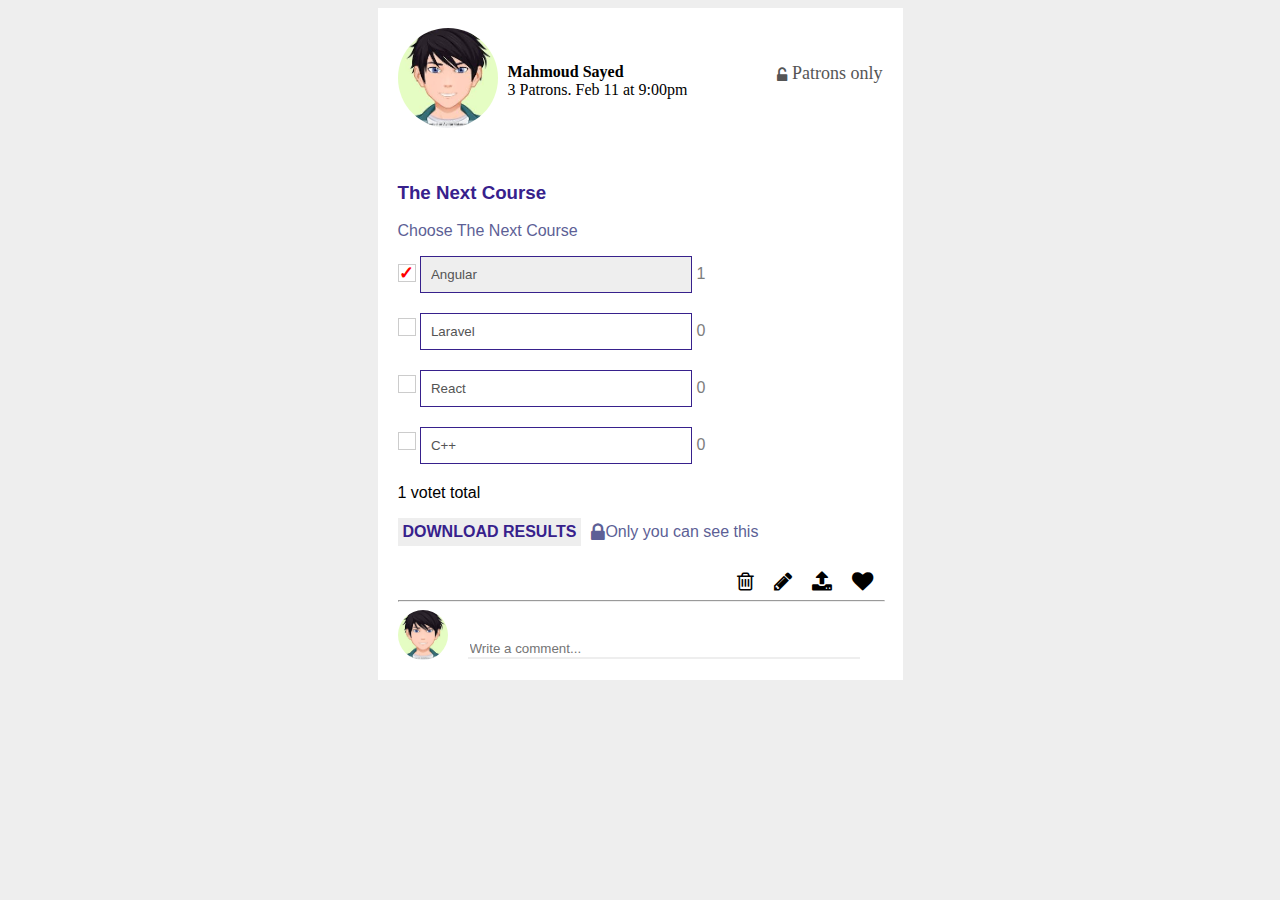
<file: index.html>
<!DOCTYPE html>
<html>
    <head>
        <meta charset="UTF-8">
        <title>Poll</title>
        <link rel="stylesheet" href="css/style.css">
        <link rel="stylesheet" href="css/font-awesome.min.css">
    </head>
    <body>
        <div class="container">
            <div class="header">
                <img src="avater_01.jpg" alt="Mahmoud">
                <p><span>Mahmoud Sayed</span>3 Patrons. Feb 11 at 9:00pm</p>
                <p class="right"><i class="fa fa-unlock-alt fa-lg"></i> Patrons only</p>
            </div>
            <div class="content">
                <h3>The Next Course</h3>
                <p>Choose The Next Course</p>
                <form>
                    <input type="radio" name="" checked>
                    <label for="angular">
                        <input type="text" name="angular" value="Angular" disabled>
                        <span>1</span>
                    </label>
                    <input type="radio" name="">
                    <label for="laravel">
                        <input type="text" name="laravel" value="Laravel" disabled> 
                         <span>0</span>
                    </label>
                    <input type="radio" name="">
                    <label for="react">
                        <input type="text" name="react" value="React" disabled> 
                         <span>0</span>
                    </label>
                    <input type="radio" name="">
                    <label for="c++">                        
                        <input type="text" name="c++" value="C++" disabled>
                         <span>0</span>
                    </label>
                </form>
                <span>1 votet total</span>
                <p><a href="#">Download Results</a><i class="fa fa-lock fa-lg" aria-hidden="true"></i>Only you can see this</p>
                <ul>
                    <li><i class="fa fa-trash-o fa-lg" aria-hidden="true"></i></li>
                    <li><i class="fa fa-pencil fa-lg" aria-hidden="true"></i></li>
                    <li><i class="fa fa-upload fa-lg" aria-hidden="true"></i></li>
                    <li><i class="fa fa-heart fa-lg" aria-hidden="true"></i></li>
                </ul>
            </div>
            <hr>
            <div class="comment">
                <img src="avater_01.jpg" alt="Mahmoud">
                <form>
                    <input type="text" name="" placeholder="Write a comment...">
                </form>
            </div>
        </div>
    </body>
</html>
</file>
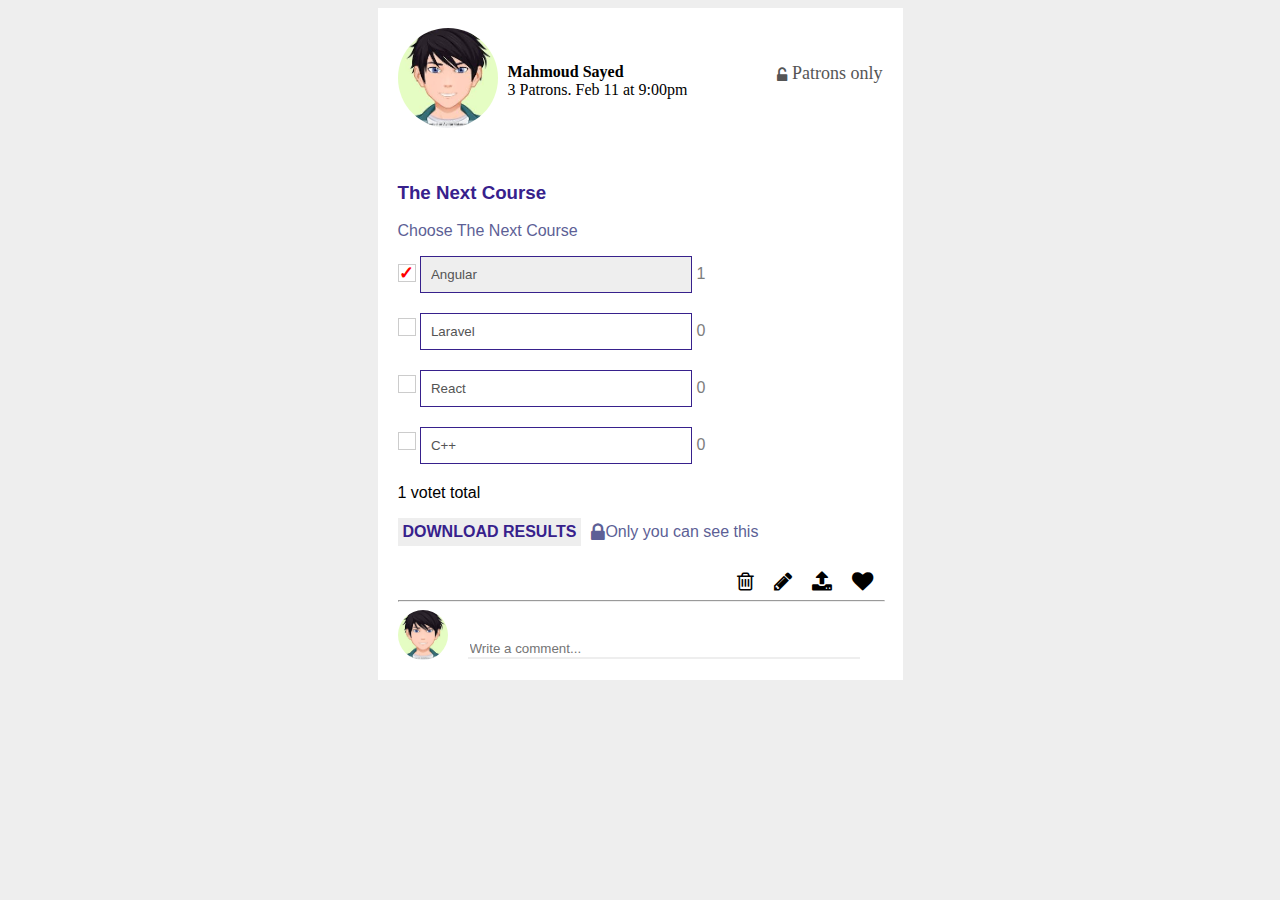
<file: poll.html>
<!DOCTYPE html>
<html>
    <head>
        <meta charset="UTF-8">
        <title>Poll</title>
        <link rel="stylesheet" href="css/style.css">
        <link rel="stylesheet" href="css/font-awesome.min.css">
    </head>
    <body>
        <div class="container">
            <div class="header">
                <img src="avater_01.jpg" alt="Mahmoud">
                <p><span>Mahmoud Sayed</span>3 Patrons. Feb 11 at 9:00pm</p>
                <p class="right"><i class="fa fa-unlock-alt fa-lg"></i> Patrons only</p>
            </div>
            <div class="content">
                <h3>The Next Course</h3>
                <p>Choose The Next Course</p>
                <form>
                    <input type="radio" name="" checked>
                    <label for="angular">
                        <input type="text" name="angular" value="Angular" disabled>
                        <span>1</span>
                    </label>
                    <input type="radio" name="">
                    <label for="laravel">
                        <input type="text" name="laravel" value="Laravel" disabled> 
                         <span>0</span>
                    </label>
                    <input type="radio" name="">
                    <label for="react">
                        <input type="text" name="react" value="React" disabled> 
                         <span>0</span>
                    </label>
                    <input type="radio" name="">
                    <label for="c++">                        
                        <input type="text" name="c++" value="C++" disabled>
                         <span>0</span>
                    </label>
                </form>
                <span>1 votet total</span>
                <p><a href="#">Download Results</a><i class="fa fa-lock fa-lg" aria-hidden="true"></i>Only you can see this</p>
                <ul>
                    <li><i class="fa fa-trash-o fa-lg" aria-hidden="true"></i></li>
                    <li><i class="fa fa-pencil fa-lg" aria-hidden="true"></i></li>
                    <li><i class="fa fa-upload fa-lg" aria-hidden="true"></i></li>
                    <li><i class="fa fa-heart fa-lg" aria-hidden="true"></i></li>
                </ul>
            </div>
            <hr>
            <div class="comment">
                <img src="avater_01.jpg" alt="Mahmoud">
                <form>
                    <input type="text" name="" placeholder="Write a comment...">
                </form>
            </div>
        </div>
    </body>
</html>
</file>
<file: css/style.css>
body
{
    background:#EEE;
}
.container
{
    width: 485px;
    margin: 5px auto;
    background:#FFF;
    padding: 20px;
    overflow: hidden;
}
.container .header
{
    position: relative;
}
.container .header img
{
    float: left;
    width: 100px;
    height: 100px;
    margin-right: 10px;
    border-radius: 50%;
}
.container .header p
{
    float: left;
    margin-top: 35px;
}
.container .header p span
{
    font-weight: bold;
    display: block;
}
.container .header p.right
{
    float: right;
    font-size: 18px;
    color:#555;
}
.container .header p.right i.fa
{
    font-size: 16px;
}
.container .content
{
    clear: both;
    padding-top: 35px;
    font-family: Arial;
}
.container .content h3
{
    color: #37218c;
}
.container .content p
{
    color:#5d5f96;
}
.container .content form label
{
    display: block;
    margin-bottom:20px;
}
.container .content form input[type="radio"]
{
    display: none;
}
.container .content form input[type="radio"] + label:before
{
    content:"";
    border:1px solid #CCC;
    width:16px;
    height: 16px;
    line-height: 16px;
    font-size: 18px;
    font-weight: bold;
    background:#FFF;
    display: inline-block;
    text-align: center;
    
}
.container .content form  input[type="radio"]:checked + label:before
{
    content: "\2713";
    color: red;
    font-family: 'FontAwesome';
}
.container .content form label input[type="text"]
{
    padding: 10px;
    width: 250px;
    background: #FFF;
    border: 1px solid #37218c;
}
.container .content form input[checked] + label input[type="text"]
{
    background:#EEE;
}
.container .content form span
{
    color: #7D7D7D;
}
.container .content p a
{
    display: inline-block;
    color:#37218c;
    text-decoration: none;
    text-transform: uppercase;
    font-weight: bold;
    background:#EEE;
    padding: 5px;
    margin-right: 10px;
}
.container .content p a i.fa
{
    font-size: 16px;
}
.container .content ul
{
    list-style: none;
    padding: 0;
    margin: 0;
    float: right;
}
.container .content ul li
{
    float: left;
    margin:10px;
}

hr
{
    width: 100%;
}

.container .comment img
{
    float: left;
    width: 50px;
    height: 50px;
    margin-right: 20px;
    border-radius: 50%;
}
.container .comment form
{
    float: left;
    width:80%;
}
.container .comment input
{
    margin-top: 30px;
    border: none;
    border-bottom: 2px solid #EEE;
    outline: none;
    width:100%;
        
}
</file>
